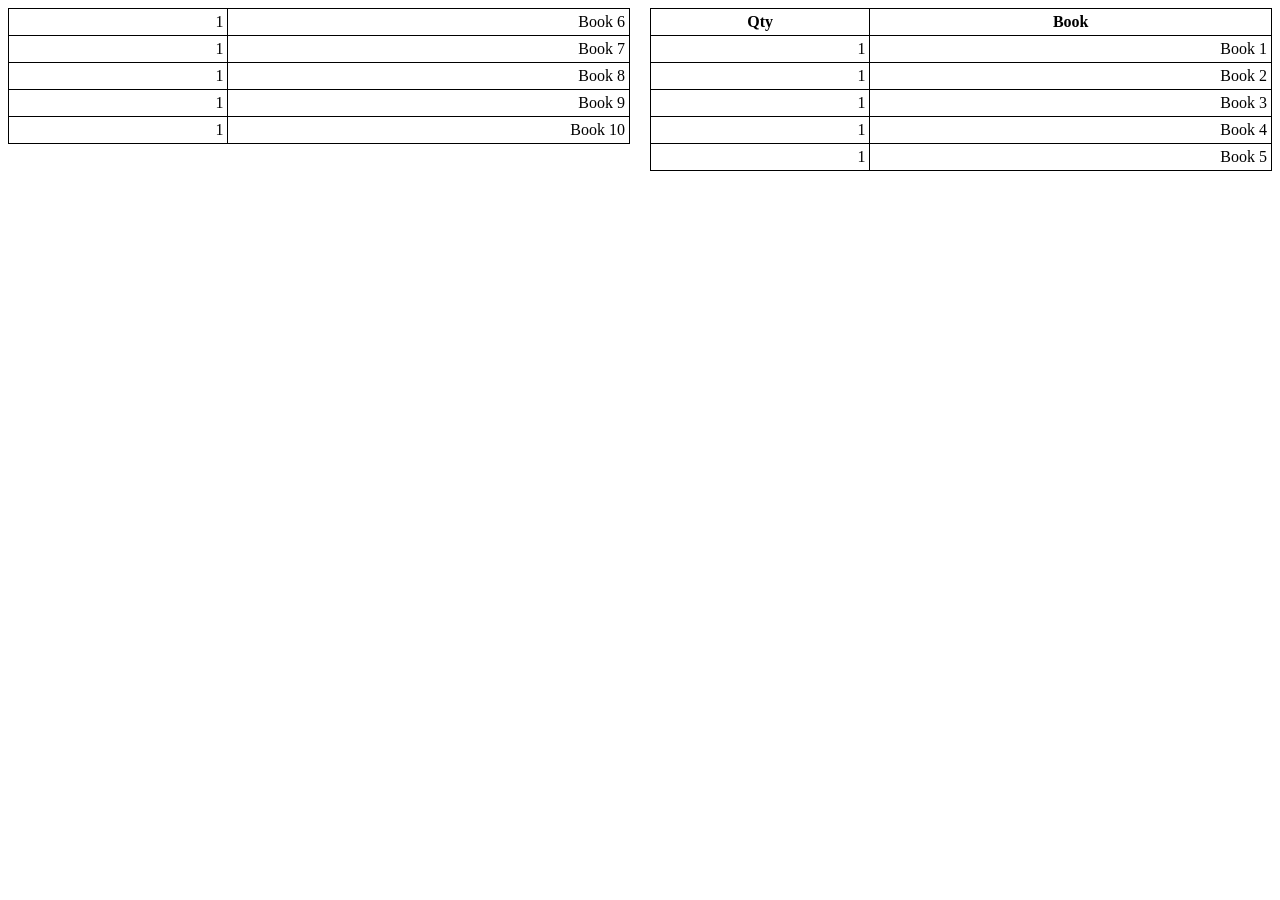
<file: test2.html>
<!DOCTYPE html>
<html dir="rtl">
<head>
<style>
.two-cols {
  column-count: 2;
  column-gap: 20px;
}
table {
  width: 100%;
  border-collapse: collapse;
}
td, th {
  border: 1px solid black;
  padding: 4px;
}
tr {
  break-inside: avoid;
  page-break-inside: avoid;
}
</style>
</head>
<body>
<div class="two-cols">
  <table>
    <tr><th>Book</th><th>Qty</th></tr>
    <tr><td>Book 1</td><td>1</td></tr>
    <tr><td>Book 2</td><td>1</td></tr>
    <tr><td>Book 3</td><td>1</td></tr>
    <tr><td>Book 4</td><td>1</td></tr>
    <tr><td>Book 5</td><td>1</td></tr>
    <tr><td>Book 6</td><td>1</td></tr>
    <tr><td>Book 7</td><td>1</td></tr>
    <tr><td>Book 8</td><td>1</td></tr>
    <tr><td>Book 9</td><td>1</td></tr>
    <tr><td>Book 10</td><td>1</td></tr>
  </table>
</div>
</body>
</html>
</file>
